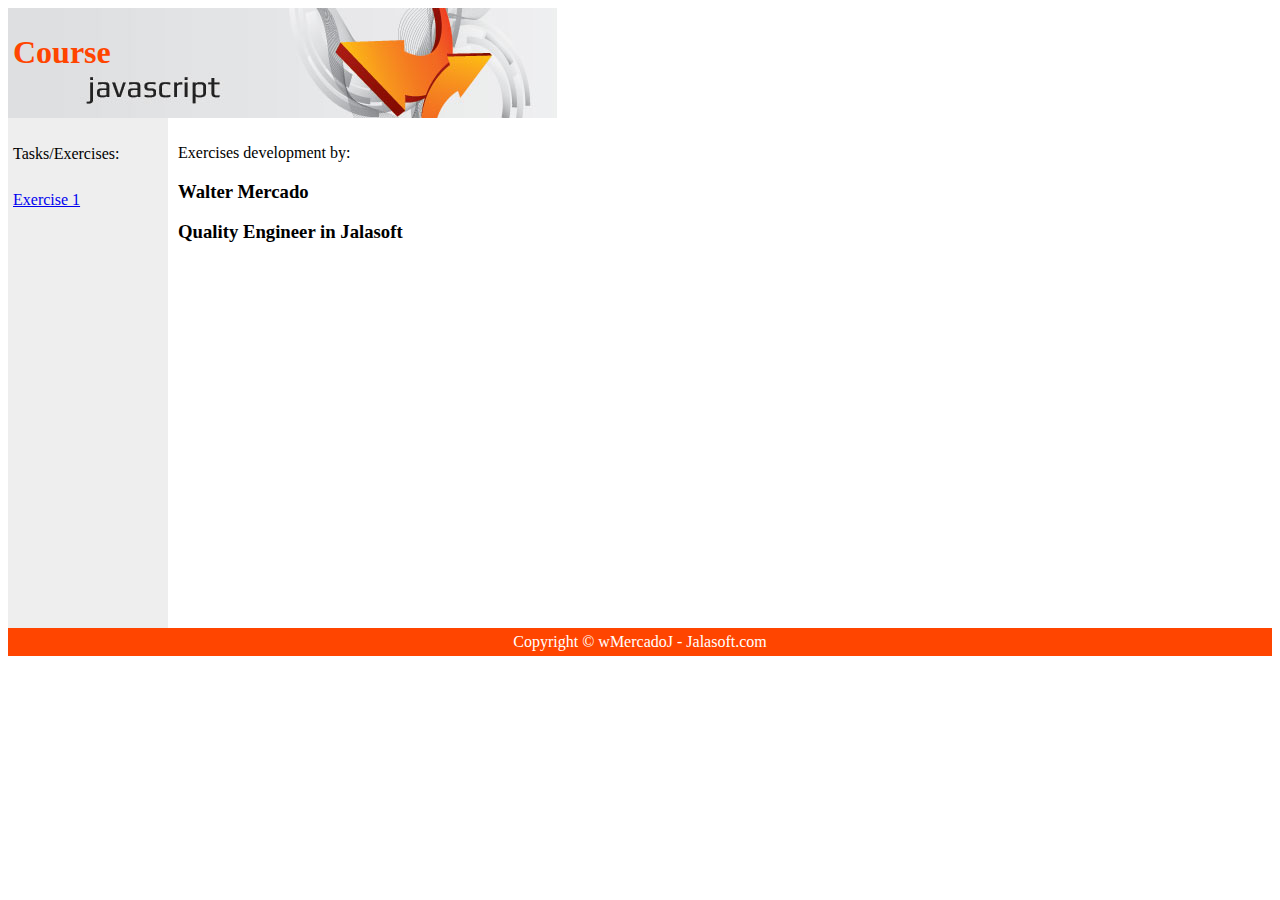
<file: index.html>
<!DOCTYPE html>
<html>
	<head>
		<meta charset="UTF-8">
		<div>
		<title>Task/Exercises</title>
		<div>	
		<link rel="stylesheet" type="text/css" href="css/style.css">
	</head>
	<body>
		<div id="header">
		<h1>Course</h1>
		</div>

		<div id="nav">
			<p>Tasks/Exercises:</p>
			<a href="html/exercise-1.html">Exercise 1</a>
		</div>

		<div id="section">
		<p>Exercises development by:</p>
		<h3><p>Walter Mercado</p>
		<p>Quality Engineer in Jalasoft</p></h3>
		
		
		</div>

		<div id="footer">
		Copyright © wMercadoJ - Jalasoft.com
		</div>		
	</body>
</html>
</file>
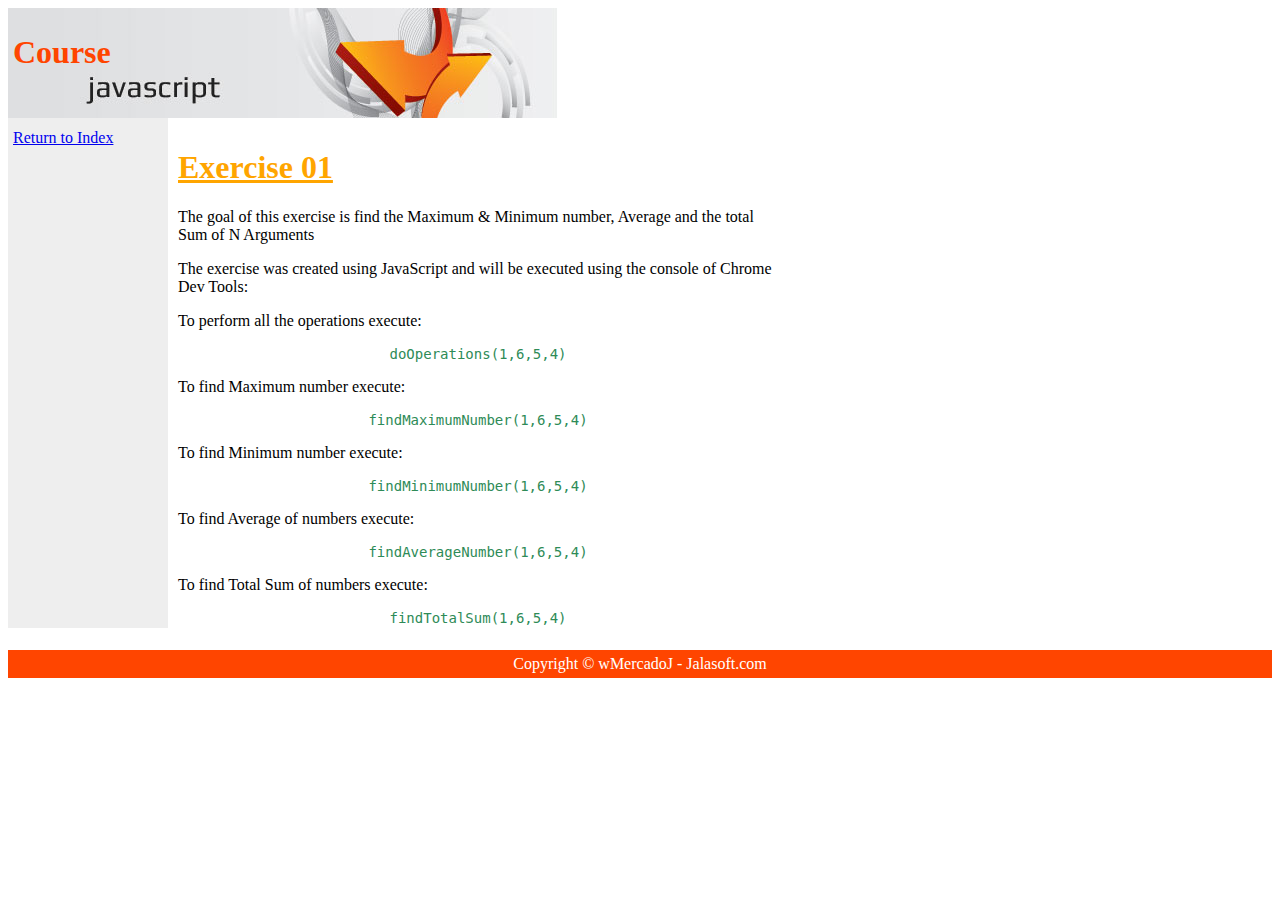
<file: html/exercise-1.html>
<!DOCTYPE html>
<html>
	<head>
		<meta charset="UTF-8">
		<div>
		<title>Exercises 01</title>
		<div>	
		<script src="../js/exercise01.js"></script>
		<link rel="stylesheet" type="text/css" href="../css/style.css">
	</head>
	<body>
		<div id="header">
		<h1>Course</h1>
		</div>

		<div id="nav">			
			<a href="../index.html">Return to Index</a>
		</div>

		<div id="section">
		<H1 style="color: orange;"><u>Exercise 01</u></H1>
		<p>The goal of this exercise is find the Maximum & Minimum number, Average and the total Sum of N Arguments</p>
		<p>The exercise was created using JavaScript and will be executed using the console of Chrome Dev Tools:</p>

		<p>To perform all the operations execute:</p>
		<p id="code">doOperations(1,6,5,4)</p>
		<p>To find Maximum number execute:</p>
		<p id="code">findMaximumNumber(1,6,5,4)</p>
		<p>To find Minimum number execute:</p>
		<p id="code">findMinimumNumber(1,6,5,4)</p>
		<p>To find Average of numbers execute:</p>
		<p id="code">findAverageNumber(1,6,5,4)</p>
		<p>To find Total Sum of numbers execute:</p>
		<p id="code">findTotalSum(1,6,5,4)</p>
		
		</div>

		<div id="footer">
		Copyright © wMercadoJ - Jalasoft.com
		</div>		
	</body>
</html>
</file>
<file: css/style.css>
<style>
#body {
background-color: ghostwhite;
}

#header {
    background-image: url("../images/banner-javascript.jpg");
    color:orangered;
    text-align:left;
    padding:5px;
	height:100px;
    width:540px;
}
#nav {
    line-height:30px;
    background-color:#eeeeee;
    height:500px;
    width:150px;
    float:left;
    padding:5px; 
}
#section {
    width:600px;
    float:left;
    padding:10px; 
}
#footer {
    background-color:orangered;
    color:white;
    clear:both;
    text-align:center;
    padding:5px; 
}
p#code {
font-family: "Lucida Console", Monaco, monospace;
color: seagreen;
font-size: 14px;
text-align: -webkit-center
}
</style>
</file>
